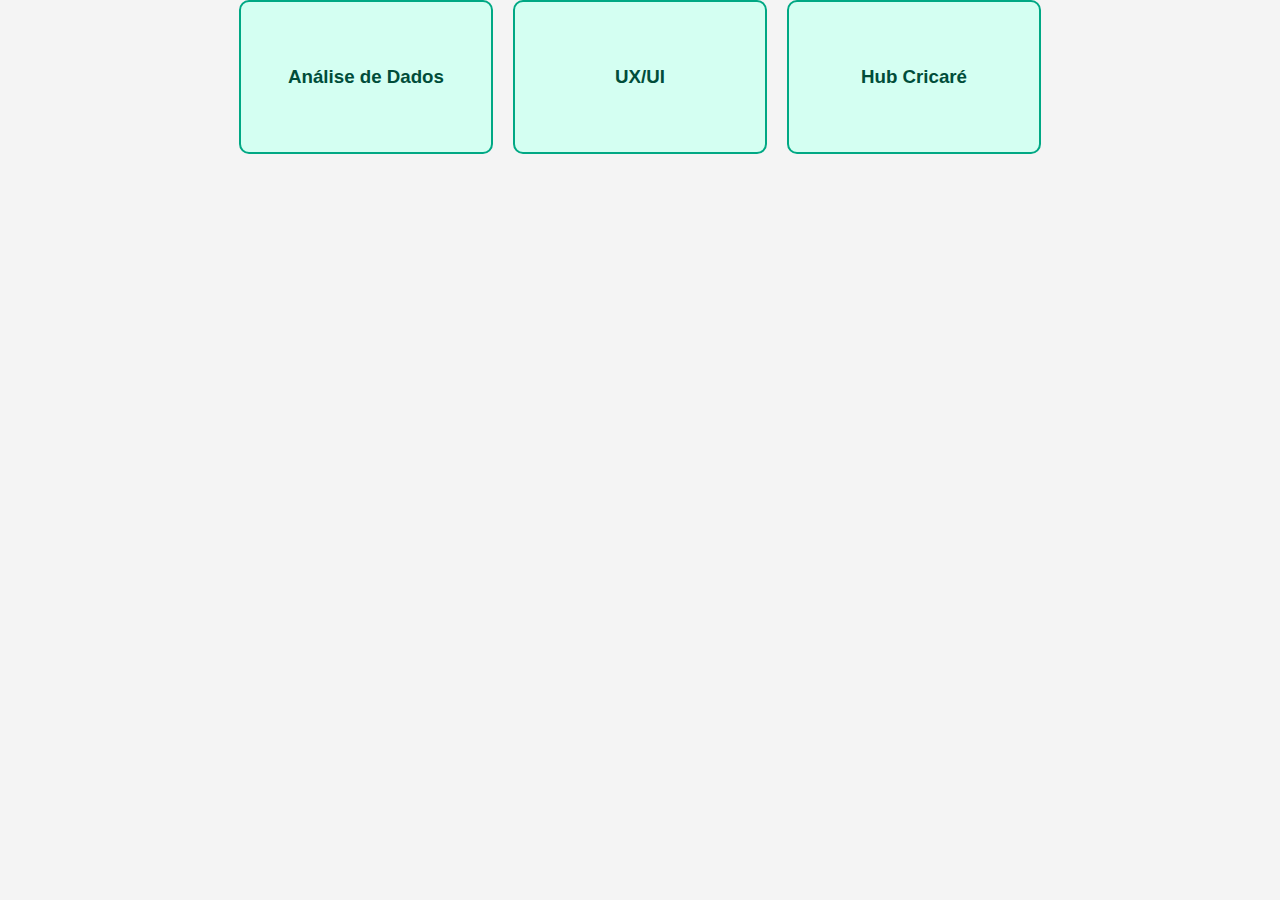
<file: index2.html>
<!DOCTYPE html>
<html lang="en">
<head>
    <meta charset="UTF-8">
    <meta name="viewport" content="width=device-width, initial-scale=1.0">
    <title>Projetos Interativos</title>
    <style>
        body {
            font-family: Arial, sans-serif;
            margin: 0;
            padding: 0;
            display: flex;
            flex-wrap: wrap;
            justify-content: center;
            gap: 20px;
            background-color: #f4f4f4;
        }

        .card {
            width: 250px;
            height: 150px;
            
            background: #d4fff2;
            border: 2px solid #00a884;
            border-radius: 10px;
            position: relative;
            cursor: pointer;
            display: flex;
            justify-content: center;
            align-items: center;
            text-align: center;
            transition: background 0.3s;
        }

        .card:hover {
            background: #b2f7e1;
        }

        .card h3 {
            margin: 0;
            color: #004d3a;
        }

        /* Modal */
        .modal {
            display: none;
            position: fixed;
            top: 0;
            left: 0;
            width: 100%;
            height: 100%;
            background: rgba(0, 0, 0, 0.5);
            justify-content: center;
            align-items: center;
        }

        .modal-content {
            background: #fff;
            padding: 20px;
            border-radius: 10px;
            text-align: center;
            width: "width=device-width, initial-scale=1.0"h;
            max-width: "width=device-width, initial-scale=1.0";
            transform: translateX(100%);
            animation: slide-in 0.5s forwards;
        }

        .modal-content h2 {
            margin: 0 0 10px 0;
            color: #333;
        }

        .modal-content p {
            color: #555;
        }

        .close-btn {
            background: #00a884;
            color: #fff;
            border: none;
            padding: 10px 20px;
            border-radius: 5px;
            cursor: pointer;
            margin-top: 10px;
        }

        .close-btn:hover {
            background: #008a6c;
        }

        /* Animação */
        @keyframes slide-in {
            from {
                transform: translateX(100%);
            }
            to {
                transform: translateX(0);
            }
        }
    </style>
</head>
<body>
    <!-- Cards -->
    <div class="card" onclick="openModal('Análise de Dados', 'Descrição sobre o projeto de análise de dados.')">
        <h3>Análise de Dados</h3>
    </div>
    <div class="card" onclick="openModal('UX/UI', 'Informações sobre o projeto de design UX/UI.')">
        <h3>UX/UI</h3>
    </div>
    <div class="card" onclick="openModal('Hub Cricaré', 'Detalhes sobre o Hub Cricaré.')">
        <h3>Hub Cricaré</h3>
    </div>

    <!-- Modal -->
    <div class="modal" id="modal">
        <div class="modal-content">
            <h2 id="modal-title"></h2>
            <p id="modal-description"></p>
            <button class="close-btn" onclick="closeModal()">Fechar</button>
        </div>
    </div>

    <script>
        // Função para abrir o modal
        function openModal(title, description) {
            const modal = document.getElementById('modal');
            const modalContent = modal.querySelector('.modal-content');
            
            document.getElementById('modal-title').innerText = title;
            document.getElementById('modal-description').innerText = description;
            modal.style.display = 'flex';

            // Reiniciar animação (caso o modal seja aberto novamente)
            modalContent.style.animation = 'none';
            setTimeout(() => {
                modalContent.style.animation = '';
            }, 10);
        }

        // Função para fechar o modal
        function closeModal() {
            document.getElementById('modal').style.display = 'none';
        }
    </script>
</body>
</html>
</file>
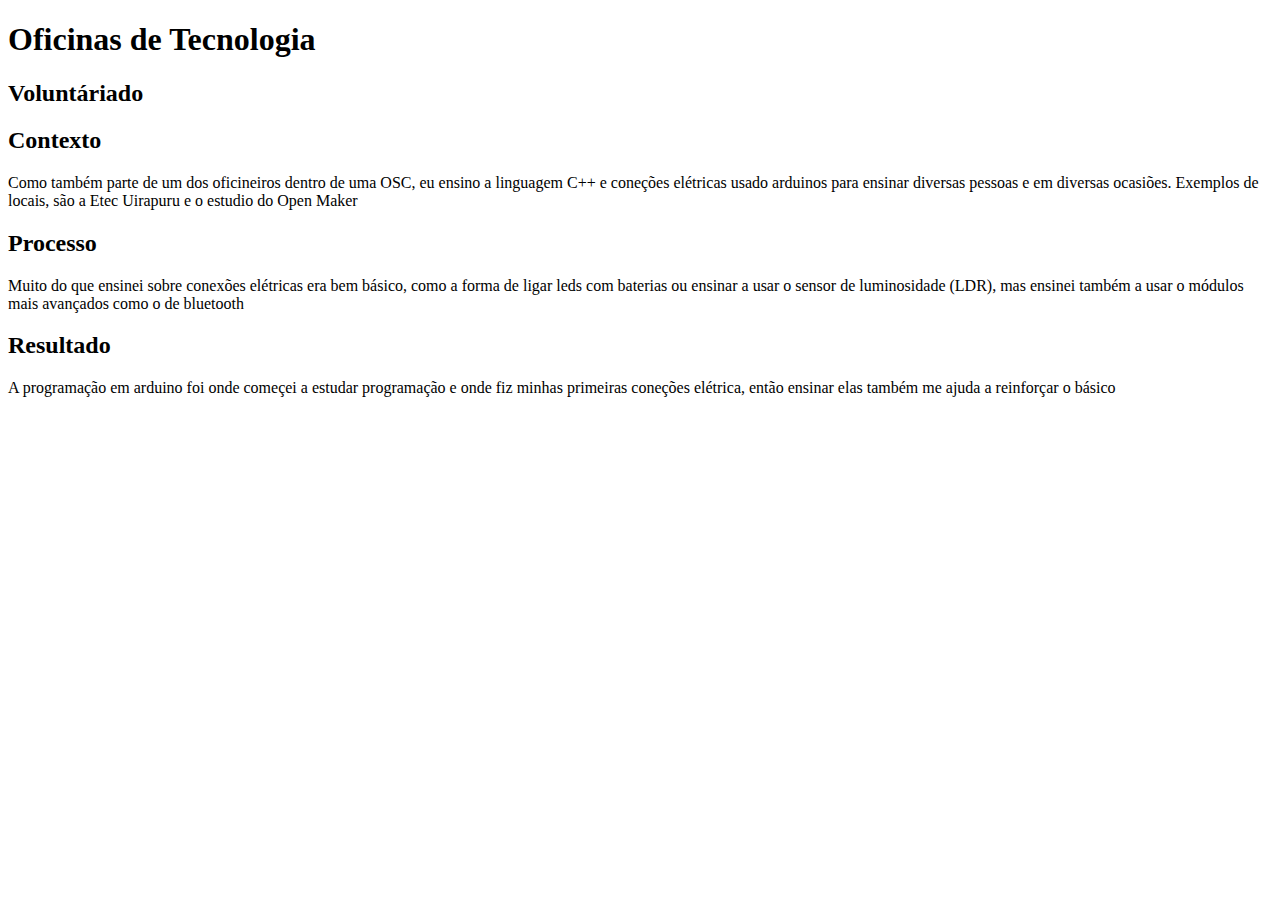
<file: páginas/Oficinas/Oficinas.html>
<!DOCTYPE html>
<html lang="pt-br">
<head>
    <meta charset="UTF-8">
    <meta name="viewport" content="width=device-width, initial-scale=1.0">
    <title>Trabalhos como Designer</title>
</head>
<body>
    <h1> Oficinas de Tecnologia</h1>
    <h2> Voluntáriado </h2>

    <h2> Contexto </h2>
    <p> Como também parte de um dos oficineiros dentro de uma OSC, eu ensino a linguagem C++ e coneções elétricas usado arduinos para ensinar diversas pessoas e em diversas ocasiões. Exemplos de locais, são a Etec Uirapuru e o estudio do Open Maker</p>

    <h2> Processo </h2>
    <p> Muito do que ensinei sobre conexões elétricas era bem básico, como a forma de ligar leds com baterias ou ensinar a usar o sensor de luminosidade (LDR), mas ensinei também a usar o módulos mais avançados como o de bluetooth </p>

    <h2> Resultado </h2>
    <p> A programação em arduino foi onde começei a estudar programação e onde fiz minhas primeiras coneções elétrica, então ensinar elas também me ajuda a reinforçar o básico</p>

</body>
</html>
</file>
